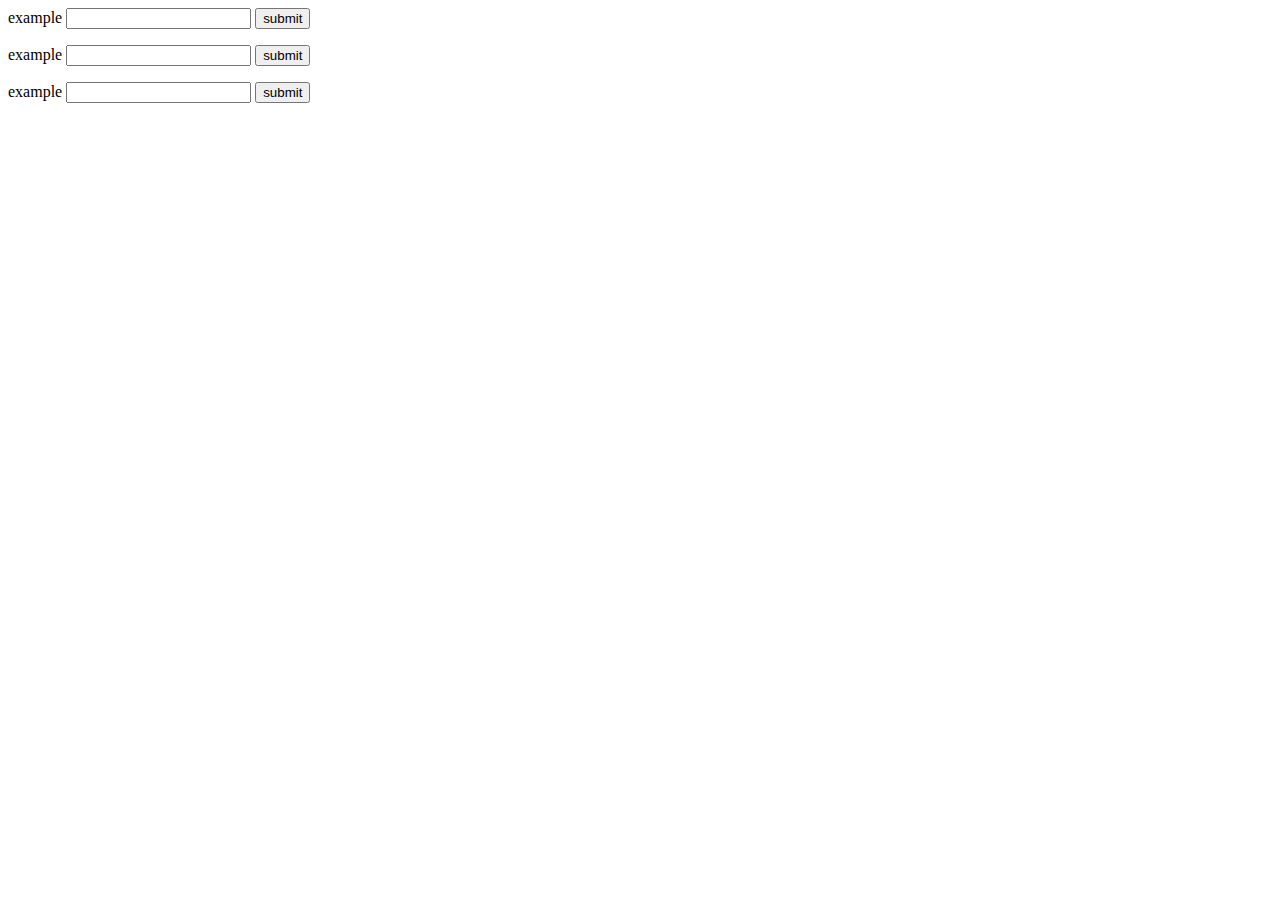
<file: drills/index2.html>
<!DOCTYPE html>
<html lang="en">
<head>
    <meta charset="UTF-8">
    <meta http-equiv="X-UA-Compatible" content="IE=edge">
    <meta name="viewport" content="width=device-width, initial-scale=1.0">
    <title>Document</title>
    
    
</head>
<body>
    <label for="">example</label>
    <input id="input0" type="text" >
    <button id="button0">submit</button>
    <p id="renderHere0"></p>

    <label for="">example</label>
    <input id="input1" type="text" >
    <button id="button1">submit</button>
    <p id="renderHere1"></p>

    <label for="">example</label>
    <input id="input2" type="text" >
    <button id="button2">submit</button>
    <p id="renderHere2"></p>

    
    <script src="./script2.js"></script>
</body>
</html>
</file>
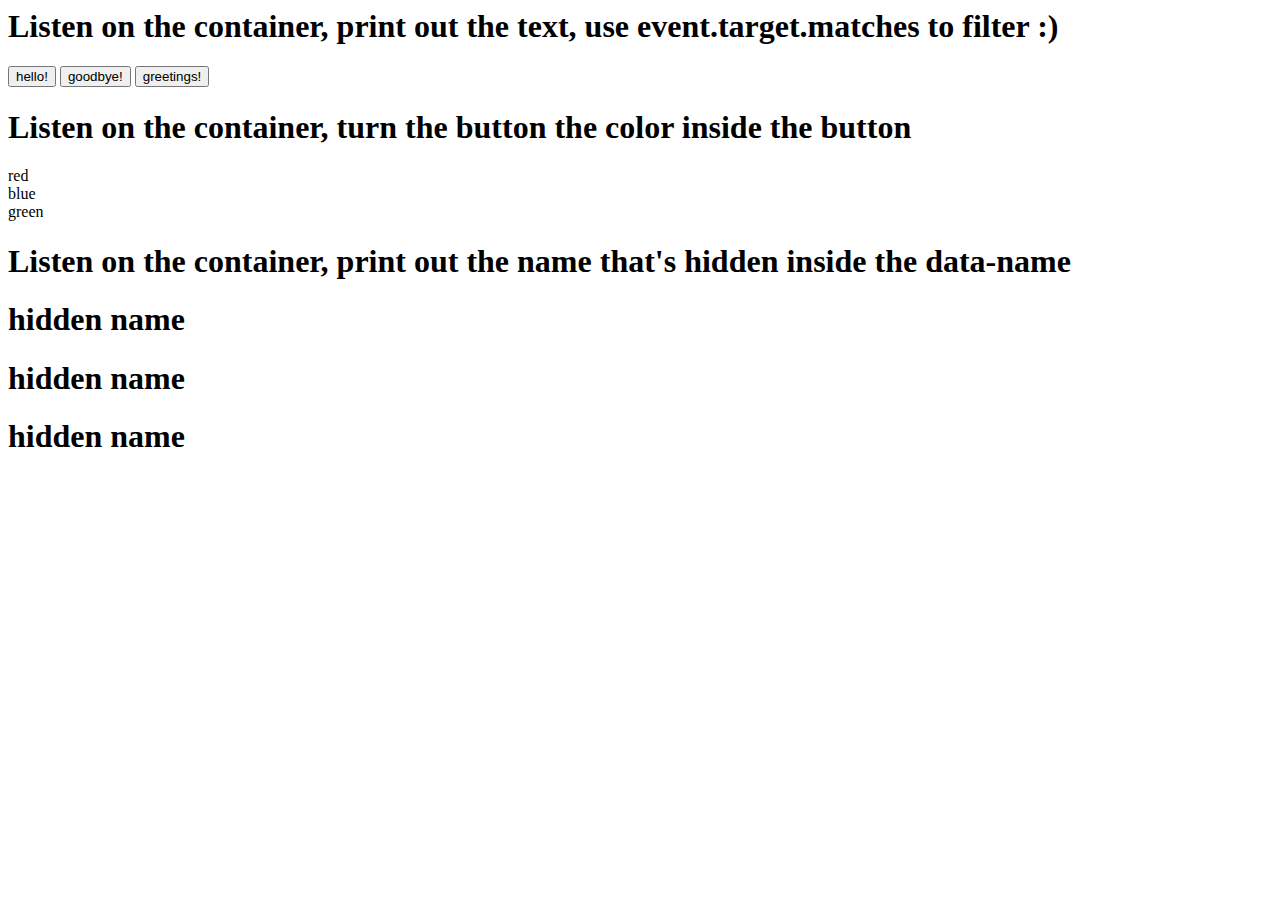
<file: drills/index3.html>
<html lang="en">
<head>
    <meta charset="UTF-8">
    <meta http-equiv="X-UA-Compatible" content="IE=edge">
    <meta name="viewport" content="width=device-width, initial-scale=1.0">
    <title>Document</title>
</head>
<body>
    <h1> Listen on the container, print out the text, use event.target.matches to filter :)  </h1>
    <div id="container1">
        <button>
            hello!
        </button>
        <button>
            goodbye!
        </button>
        <button>
            greetings!
        </button>
    </div>
    <h1> Listen on the container, turn the button the color inside the button</h1>
    <section id="container2">
        <div>
            red
        </div>
        <div>
            blue
        </div>
        <div>
            green
        </section>
    </div>
    <h1> Listen on the container, print out the name that's hidden inside the data-name</h1>
    <div id="container3">
        <h1 data-name="Brian">
            hidden name
        </h1>
        <h1 data-name="Marina">
            hidden name
        </h1>
        <h1 data-name="Khalid">
            hidden name
        </h1>
    </div>
    <script src="./script3.js"></script>
</body>
</html>
</file>
